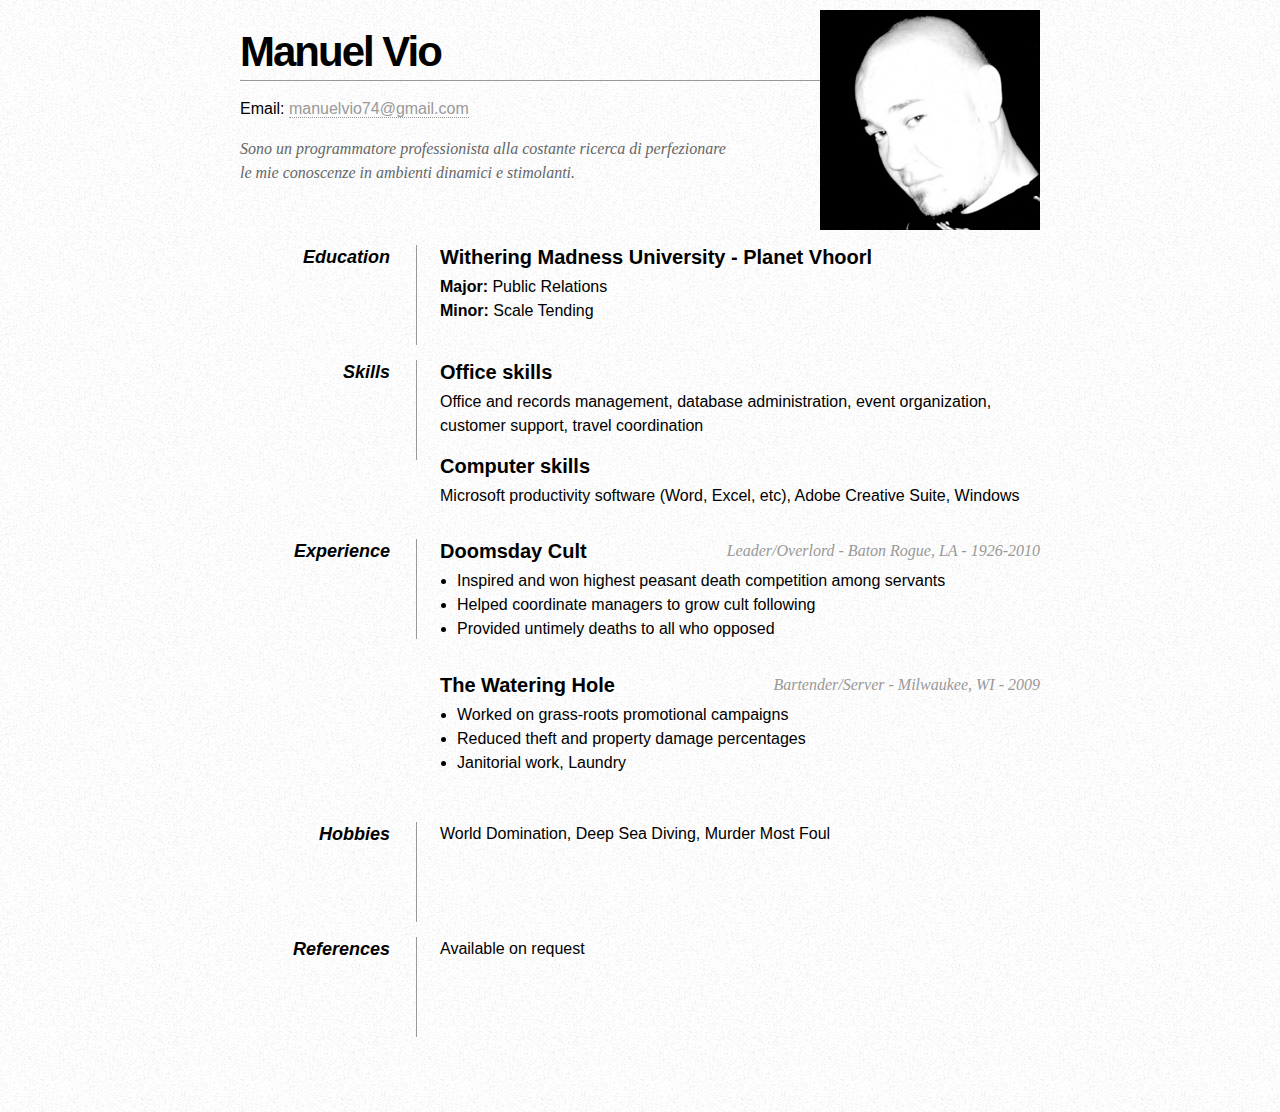
<file: blog/OnePageResume/index.html>
<!DOCTYPE html PUBLIC "-//W3C//DTD XHTML 1.0 Strict//EN"
"http://www.w3.org/TR/xhtml1/DTD/xhtml1-strict.dtd">

<html xmlns="http://www.w3.org/1999/xhtml" xml:lang="en" lang="en">

<head>
     <meta http-equiv="Content-Type" content="text/html; charset=utf-8"/>

     <title>Manuel Vio Resume</title>

     <style type="text/css">
        * { margin: 0; padding: 0; }
        body { font: 16px Helvetica, Sans-Serif; line-height: 24px; background: url(images/noise.jpg); }
        .clear { clear: both; }
        #page-wrap { width: 800px; margin: 40px auto 60px; }
        #pic { float: right; margin: -30px 0 0 0; }
        h1 { margin: 0 0 16px 0; padding: 0 0 16px 0; font-size: 42px; font-weight: bold; letter-spacing: -2px; border-bottom: 1px solid #999; }
        h2 { font-size: 20px; margin: 0 0 6px 0; position: relative; }
        h2 span { position: absolute; bottom: 0; right: 0; font-style: italic; font-family: Georgia, Serif; font-size: 16px; color: #999; font-weight: normal; }
        p { margin: 0 0 16px 0; }
        a { color: #999; text-decoration: none; border-bottom: 1px dotted #999; }
        a:hover { border-bottom-style: solid; color: black; }
        ul { margin: 0 0 32px 17px; }
        #objective { width: 500px; float: left; }
        #objective p { font-family: Georgia, Serif; font-style: italic; color: #666; }
        dt { font-style: italic; font-weight: bold; font-size: 18px; text-align: right; padding: 0 26px 0 0; width: 150px; float: left; height: 100px; border-right: 1px solid #999;  }
        dd { width: 600px; float: right; }
        dd.clear { float: none; margin: 0; height: 15px; }
     </style>
</head>

<body>

    <div id="page-wrap">
    
        <img src="images/gravataro.jpeg" alt="Photo" id="pic" />
    
        <div id="contact-info" class="vcard">
        
            <!-- Microformats! -->
        
            <h1 class="fn">Manuel Vio</h1>
        
            <p>
                Email: <a class="email" href="mailto:manuelvio74@gmail.com">manuelvio74@gmail.com</a>
            </p>
        </div>
                
        <div id="objective">
            <p>
                Sono un programmatore professionista alla costante ricerca di perfezionare le mie conoscenze in ambienti dinamici e stimolanti.

            </p>
        </div>
        
        <div class="clear"></div>
        
        <dl>
            <dd class="clear"></dd>
            
            <dt>Education</dt>
            <dd>
                <h2>Withering Madness University - Planet Vhoorl</h2>
                <p><strong>Major:</strong> Public Relations<br />
                   <strong>Minor:</strong> Scale Tending</p>
            </dd>
            
            <dd class="clear"></dd>
            
            <dt>Skills</dt>
            <dd>
                <h2>Office skills</h2>
                <p>Office and records management, database administration, event organization, customer support, travel coordination</p>
                
                <h2>Computer skills</h2>
                <p>Microsoft productivity software (Word, Excel, etc), Adobe Creative Suite, Windows</p>
            </dd>
            
            <dd class="clear"></dd>
            
            <dt>Experience</dt>
            <dd>
                <h2>Doomsday Cult <span>Leader/Overlord - Baton Rogue, LA - 1926-2010</span></h2>
                <ul>
                    <li>Inspired and won highest peasant death competition among servants</li>
                    <li>Helped coordinate managers to grow cult following</li>
                    <li>Provided untimely deaths to all who opposed</li>
                </ul>
                
                <h2>The Watering Hole <span>Bartender/Server - Milwaukee, WI - 2009</span></h2>
                <ul>
                    <li>Worked on grass-roots promotional campaigns</li>
                    <li>Reduced theft and property damage percentages</li>
                    <li>Janitorial work, Laundry</li>
                </ul> 
            </dd>
            
            <dd class="clear"></dd>
            
            <dt>Hobbies</dt>
            <dd>World Domination, Deep Sea Diving, Murder Most Foul</dd>
            
            <dd class="clear"></dd>
            
            <dt>References</dt>
            <dd>Available on request</dd>
            
            <dd class="clear"></dd>
        </dl>
        
        <div class="clear"></div>
    
    </div>

</body>

</html>
</file>
